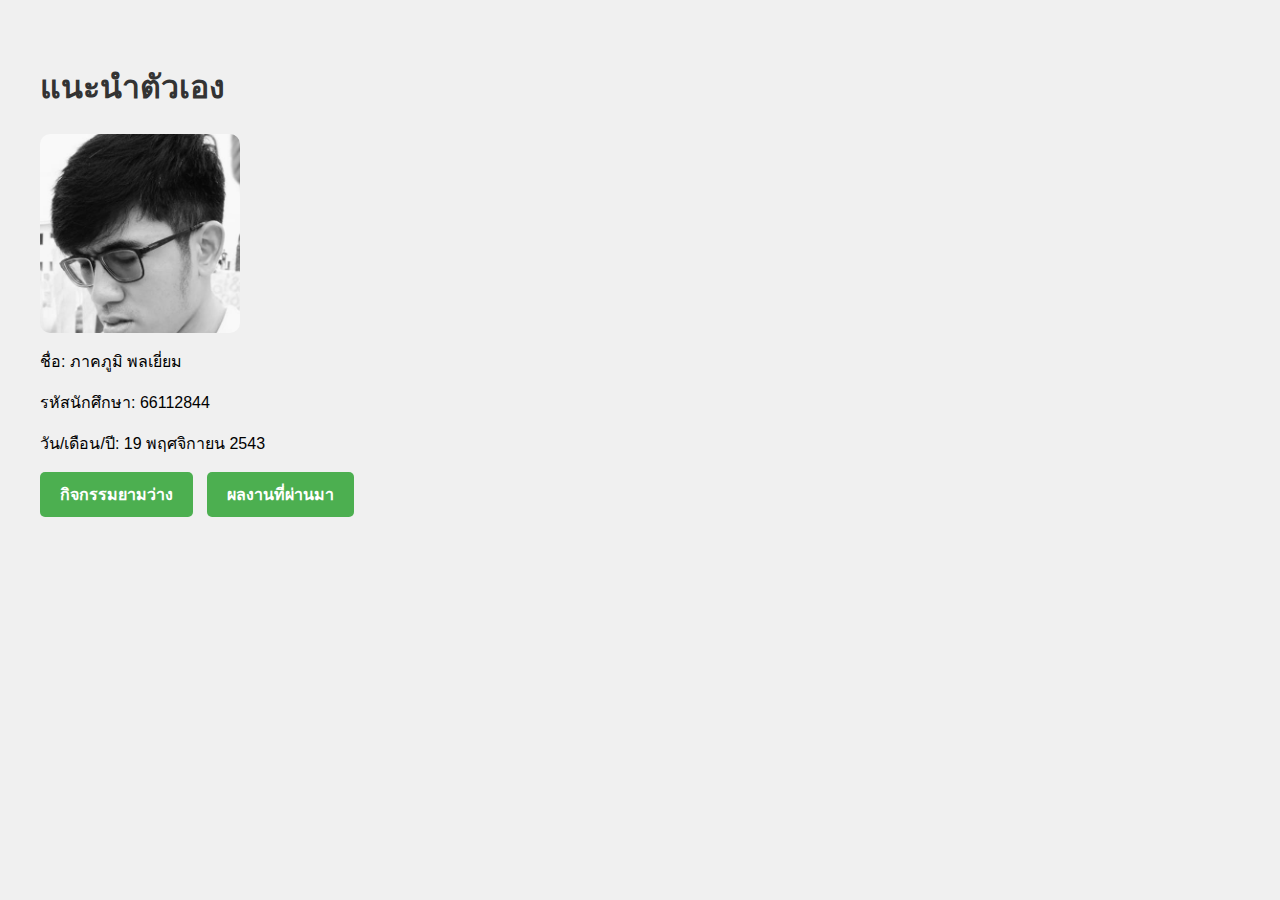
<file: index.html>
<!DOCTYPE html>
<html lang="en">
<head>
    <meta charset="UTF-8">
    <meta name="viewport" content="width=device-width, initial-scale=1.0">
    <link rel="stylesheet" href="style.css">
    <title>My CV</title>
</head>
<body>
    <h1>แนะนำตัวเอง</h1>
    <img src="profile.jpg" alt="รูปโปรไฟล์">
    <p>ชื่อ: ภาคภูมิ พลเยี่ยม</p>
    <p>รหัสนักศึกษา: 66112844</p>
    <p>วัน/เดือน/ปี: 19 พฤศจิกายน 2543</p>
    <nav>
        <a href="hobbies.html">กิจกรรมยามว่าง</a>
        <a href="projects.html">ผลงานที่ผ่านมา</a>
    </nav>
</body>
</html>
</file>
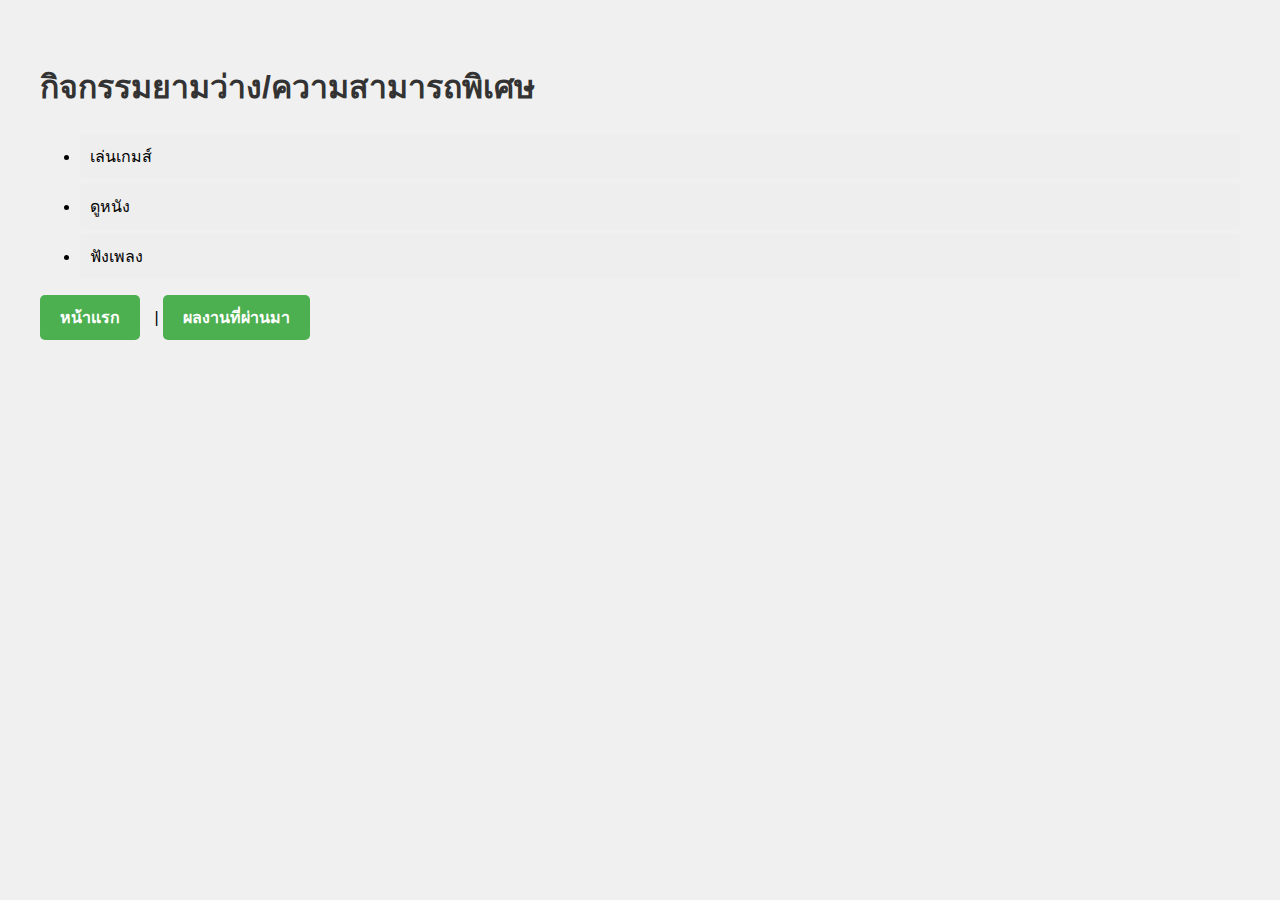
<file: hobbies.html>
<!DOCTYPE html>
<html lang="en">
<head>
    <meta charset="UTF-8">
    <meta name="viewport" content="width=device-width, initial-scale=1.0">
    <link rel="stylesheet" href="style.css">
    <title>กิจกรรมยามว่าง</title>
</head>
<body>
    <h1>กิจกรรมยามว่าง/ความสามารถพิเศษ</h1>
    <ul>
        <li>เล่นเกมส์</li>
        <li>ดูหนัง</li>
        <li>ฟังเพลง</li>
    </ul>
    <nav>
        <a href="index.html">หน้าแรก</a> |
        <a href="projects.html">ผลงานที่ผ่านมา</a>
    </nav>
</body>
</html>
</file>
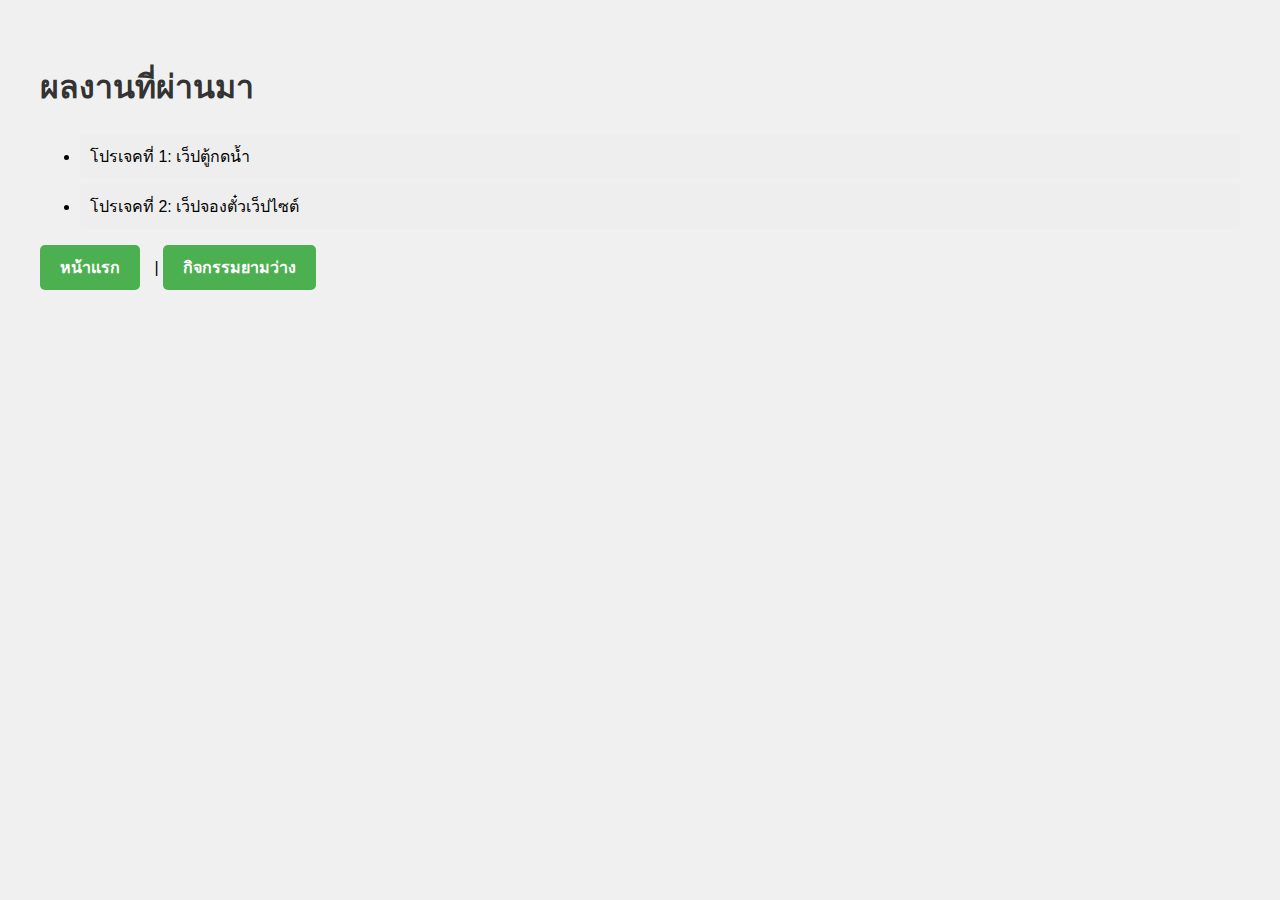
<file: projects.html>
<!DOCTYPE html>
<html lang="en">
<head>
    <meta charset="UTF-8">
    <meta name="viewport" content="width=device-width, initial-scale=1.0">
    <link rel="stylesheet" href="style.css">
    <title>ผลงานที่ผ่านมา</title>
</head>
<body>
    <h1>ผลงานที่ผ่านมา</h1>
    <ul>
        <li>โปรเจคที่ 1: เว็ปตู้กดน้ำ </li>
        <li>โปรเจคที่ 2: เว็ปจองตั๋วเว็ปไซต์</li>
    </ul>
    <nav>
        <a href="index.html">หน้าแรก</a> |
        <a href="hobbies.html">กิจกรรมยามว่าง</a>
    </nav>
</body>
</html>
</file>
<file: style.css>
nav a {
    display: inline-block;
    padding: 10px 20px;
    margin-right: 10px;
    background-color: #4CAF50; 
    color: white; 
    text-decoration: none;
    border-radius: 5px; 
    font-weight: bold;
    transition: background-color 0.3s ease; 
}


nav a:hover {
    background-color: #45a049; 
}


body {
    font-family: Arial, sans-serif;
    margin: 20px;
    padding: 20px;
    background-color: #f0f0f0; 
}


h1 {
    color: #333;
}


ul {
    display: block;
    list-style-type: disc;
    margin-top: 1em;
    margin-bottom: 1 em;
    margin-left: 0;
    margin-right: 0;
    padding-left: 40px;
  }

li {
    background: #eee;
    margin: 5px 0;
    padding: 10px;
    border-radius: 5px;
}

img {
    display: block;
    margin: 0;
    border-radius: 10px;
    width: 200px;
}
</file>
